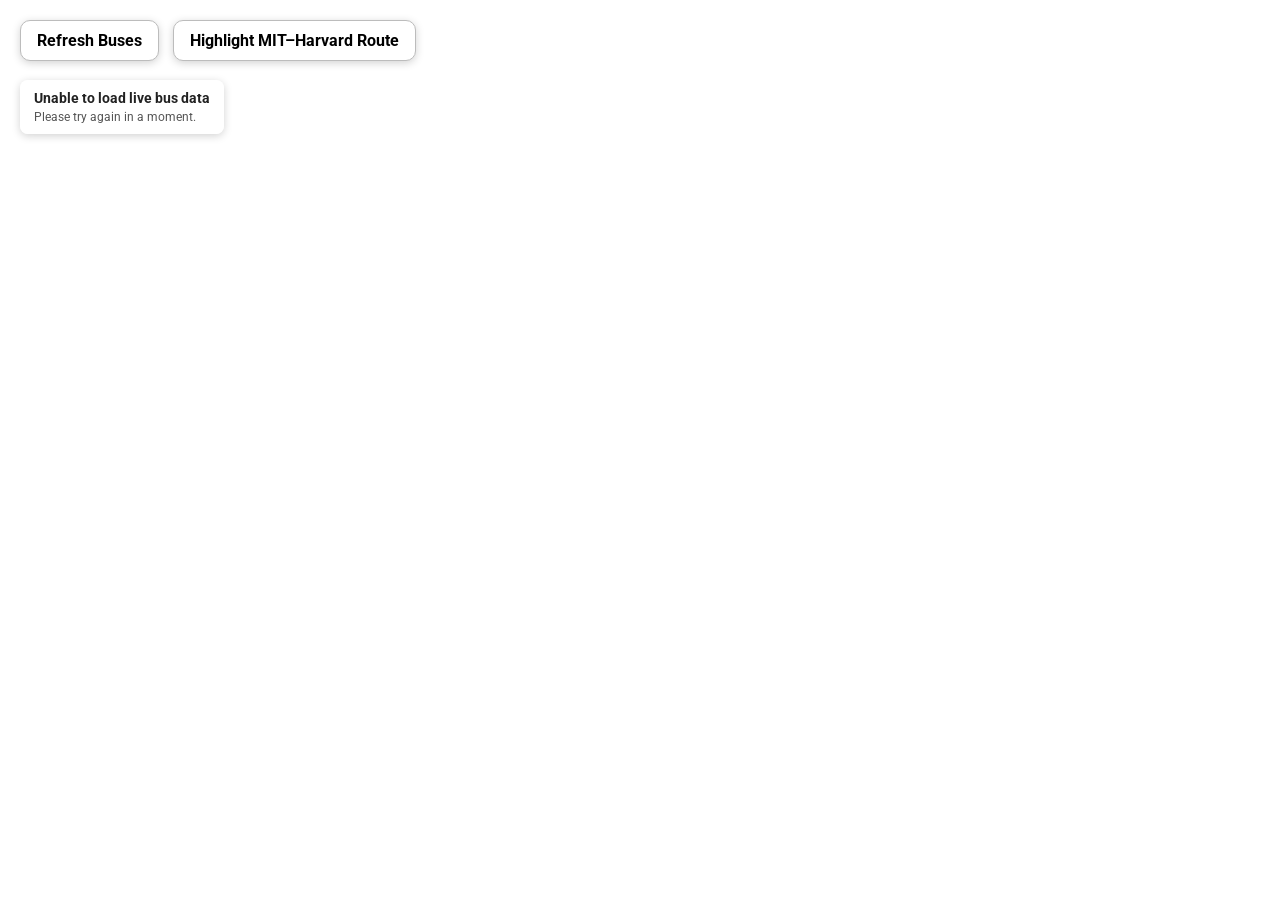
<file: index.html>
<!DOCTYPE html>
<html lang="en">
  <head>
    <meta charset="UTF-8" />
    <meta
      name="viewport"
      content="width=device-width, initial-scale=1.0"
    />

    <title>MBTA Route 1 Live Bus Tracker</title>

    <!-- Google Font -->
    <link rel="preconnect" href="https://fonts.gstatic.com" />
    <link
      rel="stylesheet"
      href="https://fonts.googleapis.com/css2?family=Roboto:wght@400;500;700&display=swap"
    />

    <!-- Project stylesheet -->
    <link rel="stylesheet" href="styles.css" />

    <!-- Mapbox -->
    <script src="https://api.tiles.mapbox.com/mapbox-gl-js/v1.11.1/mapbox-gl.js"></script>
    <link
      href="https://api.tiles.mapbox.com/mapbox-gl-js/v1.11.1/mapbox-gl.css"
      rel="stylesheet"
    />
  </head>

  <body>
    <div id="map"></div>

    <button id="run" onclick="run()">
      Refresh Buses
    </button>

    <button id="highlightRoute" onclick="highlightRoute()">
      Highlight MIT–Harvard Route
    </button>

    <div id="infobox" class="infobox"></div>

    <script>
      mapboxgl.accessToken =
        "pk.eyJ1IjoidGJkbnRiZCIsImEiOiJja20wdTVpeGMwd2c0Mm9vNnFuZ2Ezb3VhIn0.JfBqQhz8BCrR9lt2nL56EQ";

      const map = new mapboxgl.Map({
        container: "map",
        style: "mapbox://styles/mapbox/streets-v11",
        center: [-71.1011, 42.35173],
        zoom: 13,
      });
    </script>

    <script src="mapanimation.js"></script>
  </body>
</html>
</file>
<file: styles.css>
html,
body {
  margin: 0;
  padding: 0;
  width: 100%;
  height: 100%;
}

body {
  font-family: "Roboto", sans-serif;
  overflow: hidden;
}

/* Full-screen map */
#map {
  position: absolute;
  top: 0;
  bottom: 0;
  width: 100%;
}

/* Controls */
button {
  position: relative;
  z-index: 2;

  top: 20px;
  left: 20px;

  margin-right: 10px;
  padding: 10px 16px;

  background: white;
  color: black;

  font-family: "Roboto", sans-serif;
  font-size: 16px;
  font-weight: 700;

  border: 1px solid #bcbcbc;
  border-radius: 10px;

  cursor: pointer;

  box-shadow: 0 2px 8px rgba(0, 0, 0, 0.18);
}

button:hover {
  background: #f4f4f4;
}

/* Bus markers */
.marker {
  position: relative;

  width: 50px;
  height: 50px;

  background-image: url("assets/bus-icon.png");
  background-size: cover;
  background-position: center;

  border-radius: 50%;

  cursor: pointer;
}

/* Bus number beneath each marker */
.bus-number {
  position: absolute;
  top: 100%;
  left: 50%;

  transform: translateX(-50%);

  margin-top: 4px;
  padding: 3px 5px;

  background: white;

  color: black;
  font-size: 11px;
  font-weight: 500;
  white-space: nowrap;

  border-radius: 4px;

  box-shadow: 0 1px 4px rgba(0, 0, 0, 0.25);
}

/* Small live-data status badge */
.infobox {
  position: absolute;
  z-index: 2;

  top: 80px;
  left: 20px;

  padding: 10px 14px;

  background: rgba(255, 255, 255, 0.95);

  color: #222;
  font-size: 14px;

  border-radius: 8px;

  box-shadow: 0 2px 8px rgba(0, 0, 0, 0.18);
}

.infobox h3 {
  margin: 0 0 4px 0;

  font-size: 14px;
}

.infobox p {
  margin: 0;

  font-size: 12px;
  color: #555;
}

/* Hide the detailed bus list.
   Individual bus details are available by clicking markers. */
.infobox ul {
  display: none;
}

/* Mobile adjustments */
@media (max-width: 700px) {
  button {
    font-size: 13px;
    padding: 8px 10px;
  }

  .infobox {
    top: 75px;
    right: 20px;
  }
}
</file>
